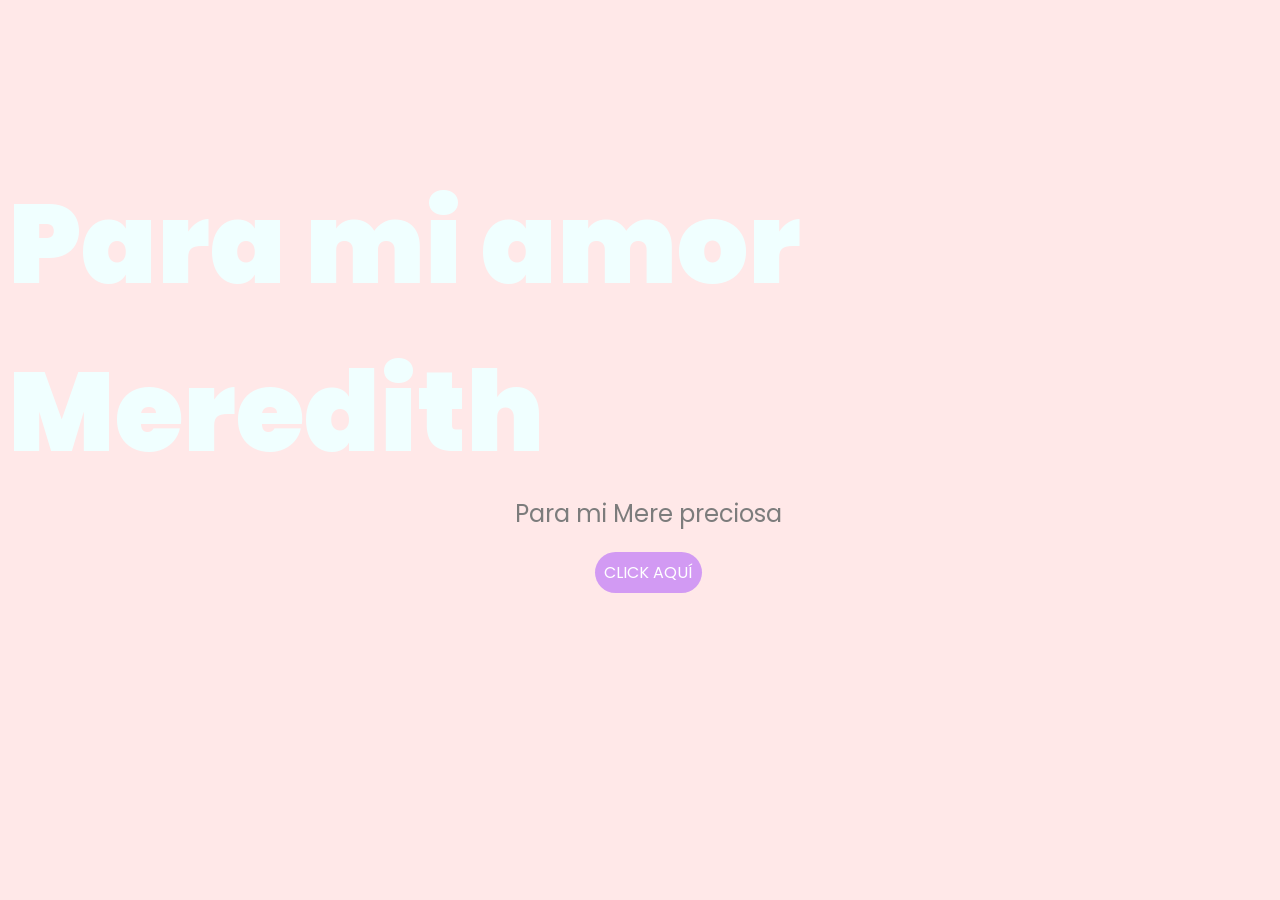
<file: index.html>
<!DOCTYPE html>
<html lang="es">

<head>
    <meta charset="UTF-8">
    <meta http-equiv="X-UA-Compatible" content="IE=edge">
    <meta name="viewport" content="width=device-width, initial-scale=1.0">
    <link rel="stylesheet" href="css/style.css">
    <link rel="icon" href="img/favicon.svg" type="image/x-icon">
    <title>Para Meredith</title>
</head>

<body>
    <div class="greetings">
        <span>Para</span>
        <span>mi</span>
        <span>amor</span>
        <span>Meredith</span>
    </div>
    <div class="description">
        <span>Para mi Mere preciosa</span>
    </div>
    <div class="button">
        <button class="botones">
            <a href="flower.html" style="color: #fff;">CLICK AQUÍ</a>
        </button>
    </div>

</body>

</html>
</file>
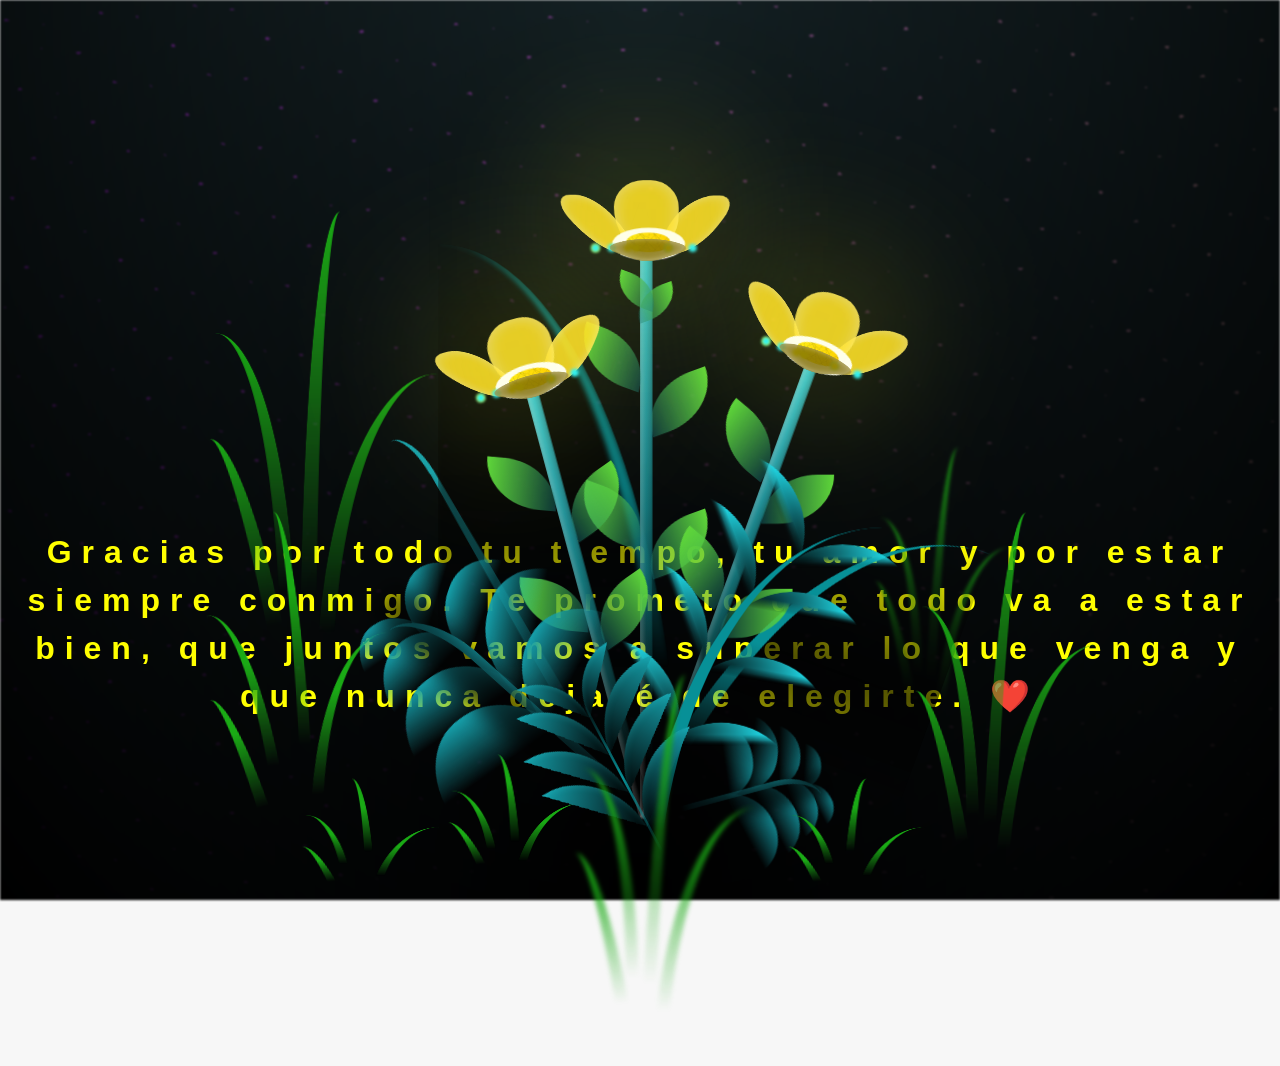
<file: flower.html>
<!DOCTYPE html>
<html lang="es">

<head>
  <meta charset="UTF-8" />
  <meta http-equiv="X-UA-Compatible" content="IE=edge" />
  <meta name="viewport" content="width=device-width, initial-scale=1.0" />
  <link rel="stylesheet" href="css/main.css" />
  <link rel="icon" href="img/favicon.svg" type="image/x-icon" />
  <title>Para Meredith</title>
</head>

<body class="container">
  <audio src="sound/Heaven-_tik-tok-version_best-part__MP3_160K_.mp3.mp3" autoplay></audio>
  <div id="lyrics">

  </div>
  <h1 class="titulo">Gracias por todo tu tiempo, tu amor y por estar siempre conmigo. Te prometo que todo va a estar
    bien, que juntos vamos a superar lo que venga y que nunca dejaré de elegirte. ❤️
  </h1>

  <div class="night"></div>
  <div class="flowers">
    <div class="flower flower--1">
      <div class="flower__leafs flower__leafs--1">
        <div class="flower__leaf flower__leaf--1"></div>
        <div class="flower__leaf flower__leaf--2"></div>
        <div class="flower__leaf flower__leaf--3"></div>
        <div class="flower__leaf flower__leaf--4"></div>
        <div class="flower__white-circle"></div>

        <div class="flower__light flower__light--1"></div>
        <div class="flower__light flower__light--2"></div>
        <div class="flower__light flower__light--3"></div>
        <div class="flower__light flower__light--4"></div>
        <div class="flower__light flower__light--5"></div>
        <div class="flower__light flower__light--6"></div>
        <div class="flower__light flower__light--7"></div>
        <div class="flower__light flower__light--8"></div>
      </div>
      <div class="flower__line">
        <div class="flower__line__leaf flower__line__leaf--1"></div>
        <div class="flower__line__leaf flower__line__leaf--2"></div>
        <div class="flower__line__leaf flower__line__leaf--3"></div>
        <div class="flower__line__leaf flower__line__leaf--4"></div>
        <div class="flower__line__leaf flower__line__leaf--5"></div>
        <div class="flower__line__leaf flower__line__leaf--6"></div>
      </div>
    </div>

    <div class="flower flower--2">
      <div class="flower__leafs flower__leafs--2">
        <div class="flower__leaf flower__leaf--1"></div>
        <div class="flower__leaf flower__leaf--2"></div>
        <div class="flower__leaf flower__leaf--3"></div>
        <div class="flower__leaf flower__leaf--4"></div>
        <div class="flower__white-circle"></div>

        <div class="flower__light flower__light--1"></div>
        <div class="flower__light flower__light--2"></div>
        <div class="flower__light flower__light--3"></div>
        <div class="flower__light flower__light--4"></div>
        <div class="flower__light flower__light--5"></div>
        <div class="flower__light flower__light--6"></div>
        <div class="flower__light flower__light--7"></div>
        <div class="flower__light flower__light--8"></div>
      </div>
      <div class="flower__line">
        <div class="flower__line__leaf flower__line__leaf--1"></div>
        <div class="flower__line__leaf flower__line__leaf--2"></div>
        <div class="flower__line__leaf flower__line__leaf--3"></div>
        <div class="flower__line__leaf flower__line__leaf--4"></div>
      </div>
    </div>

    <div class="flower flower--3">
      <div class="flower__leafs flower__leafs--3">
        <div class="flower__leaf flower__leaf--1"></div>
        <div class="flower__leaf flower__leaf--2"></div>
        <div class="flower__leaf flower__leaf--3"></div>
        <div class="flower__leaf flower__leaf--4"></div>
        <div class="flower__white-circle"></div>

        <div class="flower__light flower__light--1"></div>
        <div class="flower__light flower__light--2"></div>
        <div class="flower__light flower__light--3"></div>
        <div class="flower__light flower__light--4"></div>
        <div class="flower__light flower__light--5"></div>
        <div class="flower__light flower__light--6"></div>
        <div class="flower__light flower__light--7"></div>
        <div class="flower__light flower__light--8"></div>
      </div>
      <div class="flower__line">
        <div class="flower__line__leaf flower__line__leaf--1"></div>
        <div class="flower__line__leaf flower__line__leaf--2"></div>
        <div class="flower__line__leaf flower__line__leaf--3"></div>
        <div class="flower__line__leaf flower__line__leaf--4"></div>
      </div>
    </div>

    <div class="grow-ans" style="--d: 1.2s">
      <div class="flower__g-long">
        <div class="flower__g-long__top"></div>
        <div class="flower__g-long__bottom"></div>
      </div>
    </div>

    <div class="growing-grass">
      <div class="flower__grass flower__grass--1">
        <div class="flower__grass--top"></div>
        <div class="flower__grass--bottom"></div>
        <div class="flower__grass__leaf flower__grass__leaf--1"></div>
        <div class="flower__grass__leaf flower__grass__leaf--2"></div>
        <div class="flower__grass__leaf flower__grass__leaf--3"></div>
        <div class="flower__grass__leaf flower__grass__leaf--4"></div>
        <div class="flower__grass__leaf flower__grass__leaf--5"></div>
        <div class="flower__grass__leaf flower__grass__leaf--6"></div>
        <div class="flower__grass__leaf flower__grass__leaf--7"></div>
        <div class="flower__grass__leaf flower__grass__leaf--8"></div>
        <div class="flower__grass__overlay"></div>
      </div>
    </div>

    <div class="growing-grass">
      <div class="flower__grass flower__grass--2">
        <div class="flower__grass--top"></div>
        <div class="flower__grass--bottom"></div>
        <div class="flower__grass__leaf flower__grass__leaf--1"></div>
        <div class="flower__grass__leaf flower__grass__leaf--2"></div>
        <div class="flower__grass__leaf flower__grass__leaf--3"></div>
        <div class="flower__grass__leaf flower__grass__leaf--4"></div>
        <div class="flower__grass__leaf flower__grass__leaf--5"></div>
        <div class="flower__grass__leaf flower__grass__leaf--6"></div>
        <div class="flower__grass__leaf flower__grass__leaf--7"></div>
        <div class="flower__grass__leaf flower__grass__leaf--8"></div>
        <div class="flower__grass__overlay"></div>
      </div>
    </div>

    <div class="grow-ans" style="--d: 2.4s">
      <div class="flower__g-right flower__g-right--1">
        <div class="leaf"></div>
      </div>
    </div>

    <div class="grow-ans" style="--d: 2.8s">
      <div class="flower__g-right flower__g-right--2">
        <div class="leaf"></div>
      </div>
    </div>

    <div class="grow-ans" style="--d: 2.8s">
      <div class="flower__g-front">
        <div class="flower__g-front__leaf-wrapper flower__g-front__leaf-wrapper--1">
          <div class="flower__g-front__leaf"></div>
        </div>
        <div class="flower__g-front__leaf-wrapper flower__g-front__leaf-wrapper--2">
          <div class="flower__g-front__leaf"></div>
        </div>
        <div class="flower__g-front__leaf-wrapper flower__g-front__leaf-wrapper--3">
          <div class="flower__g-front__leaf"></div>
        </div>
        <div class="flower__g-front__leaf-wrapper flower__g-front__leaf-wrapper--4">
          <div class="flower__g-front__leaf"></div>
        </div>
        <div class="flower__g-front__leaf-wrapper flower__g-front__leaf-wrapper--5">
          <div class="flower__g-front__leaf"></div>
        </div>
        <div class="flower__g-front__leaf-wrapper flower__g-front__leaf-wrapper--6">
          <div class="flower__g-front__leaf"></div>
        </div>
        <div class="flower__g-front__leaf-wrapper flower__g-front__leaf-wrapper--7">
          <div class="flower__g-front__leaf"></div>
        </div>
        <div class="flower__g-front__leaf-wrapper flower__g-front__leaf-wrapper--8">
          <div class="flower__g-front__leaf"></div>
        </div>
        <div class="flower__g-front__line"></div>
      </div>
    </div>

    <div class="grow-ans" style="--d: 3.2s">
      <div class="flower__g-fr">
        <div class="leaf"></div>
        <div class="flower__g-fr__leaf flower__g-fr__leaf--1"></div>
        <div class="flower__g-fr__leaf flower__g-fr__leaf--2"></div>
        <div class="flower__g-fr__leaf flower__g-fr__leaf--3"></div>
        <div class="flower__g-fr__leaf flower__g-fr__leaf--4"></div>
        <div class="flower__g-fr__leaf flower__g-fr__leaf--5"></div>
        <div class="flower__g-fr__leaf flower__g-fr__leaf--6"></div>
        <div class="flower__g-fr__leaf flower__g-fr__leaf--7"></div>
        <div class="flower__g-fr__leaf flower__g-fr__leaf--8"></div>
      </div>
    </div>

    <div class="long-g long-g--0">
      <div class="grow-ans" style="--d: 3s">
        <div class="leaf leaf--0"></div>
      </div>
      <div class="grow-ans" style="--d: 2.2s">
        <div class="leaf leaf--1"></div>
      </div>
      <div class="grow-ans" style="--d: 3.4s">
        <div class="leaf leaf--2"></div>
      </div>
      <div class="grow-ans" style="--d: 3.6s">
        <div class="leaf leaf--3"></div>
      </div>
    </div>

    <div class="long-g long-g--1">
      <div class="grow-ans" style="--d: 3.6s">
        <div class="leaf leaf--0"></div>
      </div>
      <div class="grow-ans" style="--d: 3.8s">
        <div class="leaf leaf--1"></div>
      </div>
      <div class="grow-ans" style="--d: 4s">
        <div class="leaf leaf--2"></div>
      </div>
      <div class="grow-ans" style="--d: 4.2s">
        <div class="leaf leaf--3"></div>
      </div>
    </div>

    <div class="long-g long-g--2">
      <div class="grow-ans" style="--d: 4s">
        <div class="leaf leaf--0"></div>
      </div>
      <div class="grow-ans" style="--d: 4.2s">
        <div class="leaf leaf--1"></div>
      </div>
      <div class="grow-ans" style="--d: 4.4s">
        <div class="leaf leaf--2"></div>
      </div>
      <div class="grow-ans" style="--d: 4.6s">
        <div class="leaf leaf--3"></div>
      </div>
    </div>

    <div class="long-g long-g--3">
      <div class="grow-ans" style="--d: 4s">
        <div class="leaf leaf--0"></div>
      </div>
      <div class="grow-ans" style="--d: 4.2s">
        <div class="leaf leaf--1"></div>
      </div>
      <div class="grow-ans" style="--d: 3s">
        <div class="leaf leaf--2"></div>
      </div>
      <div class="grow-ans" style="--d: 3.6s">
        <div class="leaf leaf--3"></div>
      </div>
    </div>

    <div class="long-g long-g--4">
      <div class="grow-ans" style="--d: 4s">
        <div class="leaf leaf--0"></div>
      </div>
      <div class="grow-ans" style="--d: 4.2s">
        <div class="leaf leaf--1"></div>
      </div>
      <div class="grow-ans" style="--d: 3s">
        <div class="leaf leaf--2"></div>
      </div>
      <div class="grow-ans" style="--d: 3.6s">
        <div class="leaf leaf--3"></div>
      </div>
    </div>

    <div class="long-g long-g--5">
      <div class="grow-ans" style="--d: 4s">
        <div class="leaf leaf--0"></div>
      </div>
      <div class="grow-ans" style="--d: 4.2s">
        <div class="leaf leaf--1"></div>
      </div>
      <div class="grow-ans" style="--d: 3s">
        <div class="leaf leaf--2"></div>
      </div>
      <div class="grow-ans" style="--d: 3.6s">
        <div class="leaf leaf--3"></div>
      </div>
    </div>

    <div class="long-g long-g--6">
      <div class="grow-ans" style="--d: 4.2s">
        <div class="leaf leaf--0"></div>
      </div>
      <div class="grow-ans" style="--d: 4.4s">
        <div class="leaf leaf--1"></div>
      </div>
      <div class="grow-ans" style="--d: 4.6s">
        <div class="leaf leaf--2"></div>
      </div>
      <div class="grow-ans" style="--d: 4.8s">
        <div class="leaf leaf--3"></div>
      </div>
    </div>

    <div class="long-g long-g--7">
      <div class="grow-ans" style="--d: 3s">
        <div class="leaf leaf--0"></div>
      </div>
      <div class="grow-ans" style="--d: 3.2s">
        <div class="leaf leaf--1"></div>
      </div>
      <div class="grow-ans" style="--d: 3.5s">
        <div class="leaf leaf--2"></div>
      </div>
      <div class="grow-ans" style="--d: 3.6s">
        <div class="leaf leaf--3"></div>
      </div>
    </div>
  </div>
  <script src="anim.js"></script>
  <script src="main.js"></script>
</body>

</html>
</file>
<file: css/style.css>
@import url("https://fonts.googleapis.com/css2?family=Poppins:ital,wght@0,500;1,900&display=swap");
* {
  font-family: "Poppins", cursive;
}
body {
  color: azure;
  width: 100%;
  height: 82vh;
  display: flex;
  flex-direction: column;
  align-items: center;
  justify-content: center;
  background-color: rgb(255, 232, 232);
  /* padding-top: -30; */
}

.botones {
  padding: 9px;
  border-radius: 80px;
  background-color: transparent;
  border: none;
}

.botones a {
  background-color: #d29af3;
  padding: 9px;
  border-radius: 80px;
  -webkit-border-radius: 80px;
  -moz-border-radius: 80px;
  -ms-border-radius: 80px;
  -o-border-radius: 80px;
}

.botones a:focus {
  background-color: rgb(177, 33, 141);
}

.greetings {
  font-size: 7rem;
  font-weight: 900;
}
.greetings > span {
  animation: glow 2.5s ease-in-out infinite;
}
@keyframes glow {
  0%,
  100% {
    color: #e6e0df;
    text-shadow:
      0 0 12px #ee69e7,
      0 0 50px #c46bee,
      0 0 100px #df63eb;
  }
  10%,
  90% {
    color: #363535;
    text-shadow: none;
  }
}
.greetings > span:nth-child(2) {
  animation-delay: 0.2s;
}
.greetings > span:nth-child(3) {
  animation-delay: 0.4s;
}
.greetings > span:nth-child(4) {
  animation-delay: 0.6s;
}
.greetings > span:nth-child(5) {
  animation-delay: 0.8s;
}
.greetings > span:nth-child(6) {
  animation-delay: 1s;
}

.description {
  font-size: 1.5rem;
  margin-bottom: 20px;
  color: #7c7c7c;
}

.button a {
  text-decoration: none;
  font-size: 1rem;
  color: #c9bfbf;
}

@media screen and (max-width: 574px) {
  .greetings {
    display: block;
    font-size: 4rem;
    font-weight: 800;
    text-align: center;
  }
  .description {
    font-size: 2rem;
  }

  .button a {
    font-size: 1rem;
  }
}
</file>
<file: css/main.css>
*,
*::after,
*::before {
  padding: 0;
  margin: 0;
  box-sizing: border-box;
}

:root {
  --dark-color: #000;
}

body {
  display: flex;
  align-items: flex-end;
  justify-content: center;
  min-height: 100vh;
  background-color: var(--dark-color);
  overflow: hidden;
  perspective: 1000px;
}

#lyrics {
  font-size: 28px;
  font-family: "Franklin Gothic Medium", "Arial Narrow", Arial, sans-serif;
  color: white;
  position: absolute;
  margin-bottom: 20%;
  z-index: 1;
  font-weight: bold;
  letter-spacing: 4px;
}
@media only screen and (max-width: 600px) {
  /* Estilos específicos para dispositivos con un ancho máximo de 600px */
  #lyrics {
    font-size: 14px; /* Reduce el tamaño del texto para dispositivos más pequeños */
    margin-bottom: 530px;
    letter-spacing: 3px;
  }
}
.titulo {
  margin-bottom: 180px;
  font-family: "Arial Narrow", Arial, sans-serif;
  color: yellow;
  position: absolute;
  font-weight: bold;
  letter-spacing: 10px;
  opacity: 0;
  animation: fadeIn 3s ease-in-out forwards;
  text-align: center;
}
@keyframes fadeIn {
  from {
    opacity: 0;
  }
  to {
    opacity: 1;
  }
}

.night {
  z-index: -1;
  position: absolute;
  left: 50%;
  top: 0;
  transform: translateX(-50%);
  width: 100%;
  height: 100%;
  filter: blur(0.1vmin);
  background-image:
    radial-gradient(ellipse at top, transparent 0%, var(--dark-color)),
    radial-gradient(
      ellipse at bottom,
      var(--dark-color),
      rgba(145, 233, 255, 0.2)
    ),
    repeating-linear-gradient(
      220deg,
      rgb(0, 0, 0) 0px,
      rgb(0, 0, 0) 19px,
      transparent 19px,
      transparent 22px
    ),
    repeating-linear-gradient(
      189deg,
      rgb(0, 0, 0) 0px,
      rgb(0, 0, 0) 19px,
      transparent 19px,
      transparent 22px
    ),
    repeating-linear-gradient(
      148deg,
      rgb(0, 0, 0) 0px,
      rgb(0, 0, 0) 19px,
      transparent 19px,
      transparent 22px
    ),
    linear-gradient(90deg, rgb(195, 0, 255), rgb(214, 133, 133));
}

.flowers {
  position: relative;
  transform: scale(0.9);
  /*margin-bottom: 100px;
  */
}

@media only screen and (max-width: 600px) {
  /* Estilos específicos para dispositivos con un ancho máximo de 600px */
  .flowers {
    font-size: 14px;
    margin-bottom: 35%;
    letter-spacing: 3px;
    transform: scale(1);
  }
}

.flower {
  position: absolute;
  bottom: 10vmin;
  transform-origin: bottom center;
  z-index: 10;
  --fl-speed: 0.8s;
}
.flower--1 {
  -webkit-animation: moving-flower-1 4s linear infinite;
  animation: moving-flower-1 4s linear infinite;
}
.flower--1 .flower__line {
  height: 70vmin;
  -webkit-animation-delay: 0.3s;
  animation-delay: 0.3s;
}
.flower--1 .flower__line__leaf--1 {
  -webkit-animation: blooming-leaf-right var(--fl-speed) 1.6s backwards;
  animation: blooming-leaf-right var(--fl-speed) 1.6s backwards;
}
.flower--1 .flower__line__leaf--2 {
  -webkit-animation: blooming-leaf-right var(--fl-speed) 1.4s backwards;
  animation: blooming-leaf-right var(--fl-speed) 1.4s backwards;
}
.flower--1 .flower__line__leaf--3 {
  -webkit-animation: blooming-leaf-left var(--fl-speed) 1.2s backwards;
  animation: blooming-leaf-left var(--fl-speed) 1.2s backwards;
}
.flower--1 .flower__line__leaf--4 {
  -webkit-animation: blooming-leaf-left var(--fl-speed) 1s backwards;
  animation: blooming-leaf-left var(--fl-speed) 1s backwards;
}
.flower--1 .flower__line__leaf--5 {
  -webkit-animation: blooming-leaf-right var(--fl-speed) 1.8s backwards;
  animation: blooming-leaf-right var(--fl-speed) 1.8s backwards;
}
.flower--1 .flower__line__leaf--6 {
  -webkit-animation: blooming-leaf-left var(--fl-speed) 2s backwards;
  animation: blooming-leaf-left var(--fl-speed) 2s backwards;
}
.flower--2 {
  left: 50%;
  transform: rotate(20deg);
  -webkit-animation: moving-flower-2 4s linear infinite;
  animation: moving-flower-2 4s linear infinite;
}
.flower--2 .flower__line {
  height: 60vmin;
  -webkit-animation-delay: 0.6s;
  animation-delay: 0.6s;
}
.flower--2 .flower__line__leaf--1 {
  -webkit-animation: blooming-leaf-right var(--fl-speed) 1.9s backwards;
  animation: blooming-leaf-right var(--fl-speed) 1.9s backwards;
}
.flower--2 .flower__line__leaf--2 {
  -webkit-animation: blooming-leaf-right var(--fl-speed) 1.7s backwards;
  animation: blooming-leaf-right var(--fl-speed) 1.7s backwards;
}
.flower--2 .flower__line__leaf--3 {
  -webkit-animation: blooming-leaf-left var(--fl-speed) 1.5s backwards;
  animation: blooming-leaf-left var(--fl-speed) 1.5s backwards;
}
.flower--2 .flower__line__leaf--4 {
  -webkit-animation: blooming-leaf-left var(--fl-speed) 1.3s backwards;
  animation: blooming-leaf-left var(--fl-speed) 1.3s backwards;
}
.flower--3 {
  left: 50%;
  transform: rotate(-15deg);
  -webkit-animation: moving-flower-3 4s linear infinite;
  animation: moving-flower-3 4s linear infinite;
}
.flower--3 .flower__line {
  -webkit-animation-delay: 0.9s;
  animation-delay: 0.9s;
}
.flower--3 .flower__line__leaf--1 {
  -webkit-animation: blooming-leaf-right var(--fl-speed) 2.5s backwards;
  animation: blooming-leaf-right var(--fl-speed) 2.5s backwards;
}
.flower--3 .flower__line__leaf--2 {
  -webkit-animation: blooming-leaf-right var(--fl-speed) 2.3s backwards;
  animation: blooming-leaf-right var(--fl-speed) 2.3s backwards;
}
.flower--3 .flower__line__leaf--3 {
  -webkit-animation: blooming-leaf-left var(--fl-speed) 2.1s backwards;
  animation: blooming-leaf-left var(--fl-speed) 2.1s backwards;
}
.flower--3 .flower__line__leaf--4 {
  -webkit-animation: blooming-leaf-left var(--fl-speed) 1.9s backwards;
  animation: blooming-leaf-left var(--fl-speed) 1.9s backwards;
}
.flower__leafs {
  position: relative;
  -webkit-animation: blooming-flower 2s backwards;
  animation: blooming-flower 2s backwards;
}
.flower__leafs--1 {
  -webkit-animation-delay: 1.1s;
  animation-delay: 1.1s;
}
.flower__leafs--2 {
  -webkit-animation-delay: 1.4s;
  animation-delay: 1.4s;
}
.flower__leafs--3 {
  -webkit-animation-delay: 1.7s;
  animation-delay: 1.7s;
}
.flower__leafs::after {
  content: "";
  position: absolute;
  left: 0;
  top: 0;
  transform: translate(-50%, -100%);
  width: 8vmin;
  height: 8vmin;
  background-color: #f9fd25;
  /* background-color: #fd2525; */
  filter: blur(10vmin);
}
.flower__leaf {
  position: absolute;
  bottom: 0;
  left: 50%;
  width: 8vmin;
  height: 11vmin;
  border-radius: 51% 49% 47% 53%/44% 45% 55% 69%;
  background-color: #253bfd;
  background-color: #fddd25;
  transform-origin: bottom center;
  opacity: 0.9;
  box-shadow: inset 0 0 2vmin rgba(255, 255, 255, 0.5);
}
.flower__leaf--1 {
  transform: translate(-10%, 1%) rotateY(40deg) rotateX(-50deg);
}
.flower__leaf--2 {
  transform: translate(-50%, -4%) rotateX(40deg);
}
.flower__leaf--3 {
  transform: translate(-90%, 0%) rotateY(45deg) rotateX(50deg);
}
.flower__leaf--4 {
  width: 8vmin;
  height: 8vmin;
  transform-origin: bottom left;
  border-radius: 4vmin 10vmin 4vmin 4vmin;
  transform: translate(0%, 18%) rotateX(70deg) rotate(-43deg);
  background-color: #7c6901;
  z-index: 1;
  opacity: 0.8;
}
.flower__white-circle {
  position: absolute;
  left: -3.5vmin;
  top: -3vmin;
  width: 9vmin;
  height: 4vmin;
  border-radius: 50%;
  background-color: #fff;
}
.flower__white-circle::after {
  content: "";
  position: absolute;
  left: 50%;
  top: 45%;
  transform: translate(-50%, -50%);
  width: 60%;
  height: 60%;
  border-radius: inherit;
  background-image:
    repeating-linear-gradient(
      135deg,
      rgba(0, 0, 0, 0.03) 0px,
      rgba(0, 0, 0, 0.03) 1px,
      transparent 1px,
      transparent 12px
    ),
    repeating-linear-gradient(
      45deg,
      rgba(0, 0, 0, 0.03) 0px,
      rgba(0, 0, 0, 0.03) 1px,
      transparent 1px,
      transparent 12px
    ),
    repeating-linear-gradient(
      67.5deg,
      rgba(0, 0, 0, 0.03) 0px,
      rgba(0, 0, 0, 0.03) 1px,
      transparent 1px,
      transparent 12px
    ),
    repeating-linear-gradient(
      135deg,
      rgba(0, 0, 0, 0.03) 0px,
      rgba(0, 0, 0, 0.03) 1px,
      transparent 1px,
      transparent 12px
    ),
    repeating-linear-gradient(
      45deg,
      rgba(0, 0, 0, 0.03) 0px,
      rgba(0, 0, 0, 0.03) 1px,
      transparent 1px,
      transparent 12px
    ),
    repeating-linear-gradient(
      112.5deg,
      rgba(0, 0, 0, 0.03) 0px,
      rgba(0, 0, 0, 0.03) 1px,
      transparent 1px,
      transparent 12px
    ),
    repeating-linear-gradient(
      112.5deg,
      rgba(0, 0, 0, 0.03) 0px,
      rgba(0, 0, 0, 0.03) 1px,
      transparent 1px,
      transparent 12px
    ),
    repeating-linear-gradient(
      45deg,
      rgba(0, 0, 0, 0.03) 0px,
      rgba(0, 0, 0, 0.03) 1px,
      transparent 1px,
      transparent 12px
    ),
    repeating-linear-gradient(
      22.5deg,
      rgba(0, 0, 0, 0.03) 0px,
      rgba(0, 0, 0, 0.03) 1px,
      transparent 1px,
      transparent 12px
    ),
    repeating-linear-gradient(
      45deg,
      rgba(0, 0, 0, 0.03) 0px,
      rgba(0, 0, 0, 0.03) 1px,
      transparent 1px,
      transparent 12px
    ),
    repeating-linear-gradient(
      22.5deg,
      rgba(0, 0, 0, 0.03) 0px,
      rgba(0, 0, 0, 0.03) 1px,
      transparent 1px,
      transparent 12px
    ),
    repeating-linear-gradient(
      135deg,
      rgba(0, 0, 0, 0.03) 0px,
      rgba(0, 0, 0, 0.03) 1px,
      transparent 1px,
      transparent 12px
    ),
    repeating-linear-gradient(
      157.5deg,
      rgba(0, 0, 0, 0.03) 0px,
      rgba(0, 0, 0, 0.03) 1px,
      transparent 1px,
      transparent 12px
    ),
    repeating-linear-gradient(
      67.5deg,
      rgba(0, 0, 0, 0.03) 0px,
      rgba(0, 0, 0, 0.03) 1px,
      transparent 1px,
      transparent 12px
    ),
    repeating-linear-gradient(
      67.5deg,
      rgba(0, 0, 0, 0.03) 0px,
      rgba(0, 0, 0, 0.03) 1px,
      transparent 1px,
      transparent 12px
    ),
    linear-gradient(90deg, rgb(255, 235, 18), rgb(255, 206, 0));
}
.flower__line {
  height: 55vmin;
  width: 1.5vmin;
  background-image:
    linear-gradient(
      to left,
      rgba(0, 0, 0, 0.2),
      transparent,
      rgba(255, 255, 255, 0.2)
    ),
    linear-gradient(to top, transparent 10%, #14757a, #39c6d6);
  box-shadow: inset 0 0 2px rgba(0, 0, 0, 0.5);
  -webkit-animation: grow-flower-tree 4s backwards;
  animation: grow-flower-tree 4s backwards;
}
.flower__line__leaf {
  --w: 7vmin;
  --h: calc(var(--w) + 2vmin);
  position: absolute;
  top: 20%;
  left: 90%;
  width: var(--w);
  height: var(--h);
  border-top-right-radius: var(--h);
  border-bottom-left-radius: var(--h);
  background-image: linear-gradient(to top, rgba(20, 117, 122, 0.4), #5ed639);
}
.flower__line__leaf--1 {
  transform: rotate(70deg) rotateY(30deg);
}
.flower__line__leaf--2 {
  top: 45%;
  transform: rotate(70deg) rotateY(30deg);
}
.flower__line__leaf--3,
.flower__line__leaf--4,
.flower__line__leaf--6 {
  border-top-right-radius: 0;
  border-bottom-left-radius: 0;
  border-top-left-radius: var(--h);
  border-bottom-right-radius: var(--h);
  left: -460%;
  top: 12%;
  transform: rotate(-70deg) rotateY(30deg);
}
.flower__line__leaf--4 {
  top: 40%;
}
.flower__line__leaf--5 {
  top: 0;
  transform-origin: left;
  transform: rotate(70deg) rotateY(30deg) scale(0.6);
}
.flower__line__leaf--6 {
  top: -2%;
  left: -450%;
  transform-origin: right;
  transform: rotate(-70deg) rotateY(30deg) scale(0.6);
}
.flower__light {
  position: absolute;
  bottom: 0vmin;
  width: 1vmin;
  height: 1vmin;
  background-color: rgb(255, 251, 0);
  border-radius: 50%;
  filter: blur(0.2vmin);
  -webkit-animation: light-ans 4s linear infinite backwards;
  animation: light-ans 4s linear infinite backwards;
}
.flower__light:nth-child(odd) {
  background-color: #23f0ff;
}
.flower__light--1 {
  left: -2vmin;
  -webkit-animation-delay: 1s;
  animation-delay: 1s;
}
.flower__light--2 {
  left: 3vmin;
  -webkit-animation-delay: 0.5s;
  animation-delay: 0.5s;
}
.flower__light--3 {
  left: -6vmin;
  -webkit-animation-delay: 0.3s;
  animation-delay: 0.3s;
}
.flower__light--4 {
  left: 6vmin;
  -webkit-animation-delay: 0.9s;
  animation-delay: 0.9s;
}
.flower__light--5 {
  left: -1vmin;
  -webkit-animation-delay: 1.5s;
  animation-delay: 1.5s;
}
.flower__light--6 {
  left: -4vmin;
  -webkit-animation-delay: 3s;
  animation-delay: 3s;
}
.flower__light--7 {
  left: 3vmin;
  -webkit-animation-delay: 2s;
  animation-delay: 2s;
}
.flower__light--8 {
  left: -6vmin;
  -webkit-animation-delay: 3.5s;
  animation-delay: 3.5s;
}
.flower__grass {
  --c: #159faa;
  --line-w: 1.5vmin;
  position: absolute;
  bottom: 12vmin;
  left: -7vmin;
  display: flex;
  flex-direction: column;
  align-items: flex-end;
  z-index: 20;
  transform-origin: bottom center;
  transform: rotate(-48deg) rotateY(40deg);
}
.flower__grass--1 {
  -webkit-animation: moving-grass 2s linear infinite;
  animation: moving-grass 2s linear infinite;
}
.flower__grass--2 {
  left: 2vmin;
  bottom: 10vmin;
  transform: scale(0.5) rotate(75deg) rotateX(10deg) rotateY(-200deg);
  opacity: 0.8;
  z-index: 0;
  -webkit-animation: moving-grass--2 1.5s linear infinite;
  animation: moving-grass--2 1.5s linear infinite;
}
.flower__grass--top {
  width: 7vmin;
  height: 10vmin;
  border-top-right-radius: 100%;
  border-right: var(--line-w) solid var(--c);
  transform-origin: bottom center;
  transform: rotate(-2deg);
}
.flower__grass--bottom {
  margin-top: -2px;
  width: var(--line-w);
  height: 25vmin;
  background-image: linear-gradient(to top, transparent, var(--c));
}
.flower__grass__leaf {
  --size: 10vmin;
  position: absolute;
  width: calc(var(--size) * 2.1);
  height: var(--size);
  border-top-left-radius: var(--size);
  border-top-right-radius: var(--size);
  background-image: linear-gradient(
    to top,
    transparent,
    transparent 30%,
    var(--c)
  );
  z-index: 100;
}
.flower__grass__leaf--1 {
  top: -6%;
  left: 30%;
  --size: 6vmin;
  transform: rotate(-20deg);
  -webkit-animation: growing-grass-ans--1 2s 2.6s backwards;
  animation: growing-grass-ans--1 2s 2.6s backwards;
}
@-webkit-keyframes growing-grass-ans--1 {
  0% {
    transform-origin: bottom left;
    transform: rotate(-20deg) scale(0);
  }
}
@keyframes growing-grass-ans--1 {
  0% {
    transform-origin: bottom left;
    transform: rotate(-20deg) scale(0);
  }
}
.flower__grass__leaf--2 {
  top: -5%;
  left: -110%;
  --size: 6vmin;
  transform: rotate(10deg);
  -webkit-animation: growing-grass-ans--2 2s 2.4s linear backwards;
  animation: growing-grass-ans--2 2s 2.4s linear backwards;
}
@-webkit-keyframes growing-grass-ans--2 {
  0% {
    transform-origin: bottom right;
    transform: rotate(10deg) scale(0);
  }
}
@keyframes growing-grass-ans--2 {
  0% {
    transform-origin: bottom right;
    transform: rotate(10deg) scale(0);
  }
}
.flower__grass__leaf--3 {
  top: 5%;
  left: 60%;
  --size: 8vmin;
  transform: rotate(-18deg) rotateX(-20deg);
  -webkit-animation: growing-grass-ans--3 2s 2.2s linear backwards;
  animation: growing-grass-ans--3 2s 2.2s linear backwards;
}
@-webkit-keyframes growing-grass-ans--3 {
  0% {
    transform-origin: bottom left;
    transform: rotate(-18deg) rotateX(-20deg) scale(0);
  }
}
@keyframes growing-grass-ans--3 {
  0% {
    transform-origin: bottom left;
    transform: rotate(-18deg) rotateX(-20deg) scale(0);
  }
}
.flower__grass__leaf--4 {
  top: 6%;
  left: -135%;
  --size: 8vmin;
  transform: rotate(2deg);
  -webkit-animation: growing-grass-ans--4 2s 2s linear backwards;
  animation: growing-grass-ans--4 2s 2s linear backwards;
}
@-webkit-keyframes growing-grass-ans--4 {
  0% {
    transform-origin: bottom right;
    transform: rotate(2deg) scale(0);
  }
}
@keyframes growing-grass-ans--4 {
  0% {
    transform-origin: bottom right;
    transform: rotate(2deg) scale(0);
  }
}
.flower__grass__leaf--5 {
  top: 20%;
  left: 60%;
  --size: 10vmin;
  transform: rotate(-24deg) rotateX(-20deg);
  -webkit-animation: growing-grass-ans--5 2s 1.8s linear backwards;
  animation: growing-grass-ans--5 2s 1.8s linear backwards;
}
@-webkit-keyframes growing-grass-ans--5 {
  0% {
    transform-origin: bottom left;
    transform: rotate(-24deg) rotateX(-20deg) scale(0);
  }
}
@keyframes growing-grass-ans--5 {
  0% {
    transform-origin: bottom left;
    transform: rotate(-24deg) rotateX(-20deg) scale(0);
  }
}
.flower__grass__leaf--6 {
  top: 22%;
  left: -180%;
  --size: 10vmin;
  transform: rotate(10deg);
  -webkit-animation: growing-grass-ans--6 2s 1.6s linear backwards;
  animation: growing-grass-ans--6 2s 1.6s linear backwards;
}
@-webkit-keyframes growing-grass-ans--6 {
  0% {
    transform-origin: bottom right;
    transform: rotate(10deg) scale(0);
  }
}
@keyframes growing-grass-ans--6 {
  0% {
    transform-origin: bottom right;
    transform: rotate(10deg) scale(0);
  }
}
.flower__grass__leaf--7 {
  top: 39%;
  left: 70%;
  --size: 10vmin;
  transform: rotate(-10deg);
  -webkit-animation: growing-grass-ans--7 2s 1.4s linear backwards;
  animation: growing-grass-ans--7 2s 1.4s linear backwards;
}
@-webkit-keyframes growing-grass-ans--7 {
  0% {
    transform-origin: bottom left;
    transform: rotate(-10deg) scale(0);
  }
}
@keyframes growing-grass-ans--7 {
  0% {
    transform-origin: bottom left;
    transform: rotate(-10deg) scale(0);
  }
}
.flower__grass__leaf--8 {
  top: 40%;
  left: -215%;
  --size: 11vmin;
  transform: rotate(10deg);
  -webkit-animation: growing-grass-ans--8 2s 1.2s linear backwards;
  animation: growing-grass-ans--8 2s 1.2s linear backwards;
}
@-webkit-keyframes growing-grass-ans--8 {
  0% {
    transform-origin: bottom right;
    transform: rotate(10deg) scale(0);
  }
}
@keyframes growing-grass-ans--8 {
  0% {
    transform-origin: bottom right;
    transform: rotate(10deg) scale(0);
  }
}
.flower__grass__overlay {
  position: absolute;
  top: -10%;
  right: 0%;
  width: 100%;
  height: 100%;
  background-color: rgba(0, 0, 0, 0.6);
  filter: blur(1.5vmin);
  z-index: 100;
}
.flower__g-long {
  --w: 2vmin;
  --h: 6vmin;
  --c: #159faa;
  position: absolute;
  bottom: 10vmin;
  left: -3vmin;
  transform-origin: bottom center;
  transform: rotate(-30deg) rotateY(-20deg);
  display: flex;
  flex-direction: column;
  align-items: flex-end;
  -webkit-animation: flower-g-long-ans 3s linear infinite;
  animation: flower-g-long-ans 3s linear infinite;
}
@-webkit-keyframes flower-g-long-ans {
  0%,
  100% {
    transform: rotate(-30deg) rotateY(-20deg);
  }
  50% {
    transform: rotate(-32deg) rotateY(-20deg);
  }
}
@keyframes flower-g-long-ans {
  0%,
  100% {
    transform: rotate(-30deg) rotateY(-20deg);
  }
  50% {
    transform: rotate(-32deg) rotateY(-20deg);
  }
}
.flower__g-long__top {
  top: calc(var(--h) * -1);
  width: calc(var(--w) + 1vmin);
  height: var(--h);
  border-top-right-radius: 100%;
  border-right: 0.7vmin solid var(--c);
  transform: translate(-0.7vmin, 1vmin);
}
.flower__g-long__bottom {
  width: var(--w);
  height: 50vmin;
  transform-origin: bottom center;
  background-image: linear-gradient(to top, transparent 30%, var(--c));
  box-shadow: inset 0 0 2px rgba(0, 0, 0, 0.5);
  -webkit-clip-path: polygon(35% 0, 65% 1%, 100% 100%, 0% 100%);
  clip-path: polygon(35% 0, 65% 1%, 100% 100%, 0% 100%);
}
.flower__g-right {
  position: absolute;
  bottom: 6vmin;
  left: -2vmin;
  transform-origin: bottom left;
  transform: rotate(20deg);
}
.flower__g-right .leaf {
  width: 30vmin;
  height: 50vmin;
  border-top-left-radius: 100%;
  border-left: 2vmin solid #079097;
  background-image: linear-gradient(
    to bottom,
    transparent,
    var(--dark-color) 60%
  );
  -webkit-mask-image: linear-gradient(to top, transparent 30%, #079097 60%);
}
.flower__g-right--1 {
  -webkit-animation: flower-g-right-ans 2.5s linear infinite;
  animation: flower-g-right-ans 2.5s linear infinite;
}
.flower__g-right--2 {
  left: 5vmin;
  transform: rotateY(-180deg);
  -webkit-animation: flower-g-right-ans--2 3s linear infinite;
  animation: flower-g-right-ans--2 3s linear infinite;
}
.flower__g-right--2 .leaf {
  height: 75vmin;
  filter: blur(0.3vmin);
  opacity: 0.8;
}
@-webkit-keyframes flower-g-right-ans {
  0%,
  100% {
    transform: rotate(20deg);
  }
  50% {
    transform: rotate(24deg) rotateX(-20deg);
  }
}
@keyframes flower-g-right-ans {
  0%,
  100% {
    transform: rotate(20deg);
  }
  50% {
    transform: rotate(24deg) rotateX(-20deg);
  }
}
@-webkit-keyframes flower-g-right-ans--2 {
  0%,
  100% {
    transform: rotateY(-180deg) rotate(0deg) rotateX(-20deg);
  }
  50% {
    transform: rotateY(-180deg) rotate(6deg) rotateX(-20deg);
  }
}
@keyframes flower-g-right-ans--2 {
  0%,
  100% {
    transform: rotateY(-180deg) rotate(0deg) rotateX(-20deg);
  }
  50% {
    transform: rotateY(-180deg) rotate(6deg) rotateX(-20deg);
  }
}
.flower__g-front {
  position: absolute;
  bottom: 6vmin;
  left: 2.5vmin;
  z-index: 100;
  transform-origin: bottom center;
  transform: rotate(-28deg) rotateY(30deg) scale(1.04);
  -webkit-animation: flower__g-front-ans 2s linear infinite;
  animation: flower__g-front-ans 2s linear infinite;
}
@-webkit-keyframes flower__g-front-ans {
  0%,
  100% {
    transform: rotate(-28deg) rotateY(30deg) scale(1.04);
  }
  50% {
    transform: rotate(-35deg) rotateY(40deg) scale(1.04);
  }
}
@keyframes flower__g-front-ans {
  0%,
  100% {
    transform: rotate(-28deg) rotateY(30deg) scale(1.04);
  }
  50% {
    transform: rotate(-35deg) rotateY(40deg) scale(1.04);
  }
}
.flower__g-front__line {
  width: 0.3vmin;
  height: 20vmin;
  background-image: linear-gradient(
    to top,
    transparent,
    #079097,
    transparent 100%
  );
  position: relative;
}
.flower__g-front__leaf-wrapper {
  position: absolute;
  top: 0;
  left: 0;
  transform-origin: bottom left;
  transform: rotate(10deg);
}
.flower__g-front__leaf-wrapper:nth-child(even) {
  left: 0vmin;
  transform: rotateY(-180deg) rotate(5deg);
  -webkit-animation: flower__g-front__leaf-left-ans 1s ease-in backwards;
  animation: flower__g-front__leaf-left-ans 1s ease-in backwards;
}
.flower__g-front__leaf-wrapper:nth-child(odd) {
  -webkit-animation: flower__g-front__leaf-ans 1s ease-in backwards;
  animation: flower__g-front__leaf-ans 1s ease-in backwards;
}
.flower__g-front__leaf-wrapper--1 {
  top: -8vmin;
  transform: scale(0.7);
  -webkit-animation: flower__g-front__leaf-ans 1s 5.5s ease-in backwards !important;
  animation: flower__g-front__leaf-ans 1s 5.5s ease-in backwards !important;
}
.flower__g-front__leaf-wrapper--2 {
  top: -8vmin;
  transform: rotateY(-180deg) scale(0.7) !important;
  -webkit-animation: flower__g-front__leaf-left-ans-2 1s 4.6s ease-in backwards !important;
  animation: flower__g-front__leaf-left-ans-2 1s 4.6s ease-in backwards !important;
}
.flower__g-front__leaf-wrapper--3 {
  top: -3vmin;
  -webkit-animation: flower__g-front__leaf-ans 1s 4.6s ease-in backwards;
  animation: flower__g-front__leaf-ans 1s 4.6s ease-in backwards;
}
.flower__g-front__leaf-wrapper--4 {
  top: -3vmin;
  transform: rotateY(-180deg) scale(0.9) !important;
  -webkit-animation: flower__g-front__leaf-left-ans-2 1s 4.6s ease-in backwards !important;
  animation: flower__g-front__leaf-left-ans-2 1s 4.6s ease-in backwards !important;
}
@-webkit-keyframes flower__g-front__leaf-left-ans-2 {
  0% {
    transform: rotateY(-180deg) scale(0);
  }
}
@keyframes flower__g-front__leaf-left-ans-2 {
  0% {
    transform: rotateY(-180deg) scale(0);
  }
}
.flower__g-front__leaf-wrapper--5,
.flower__g-front__leaf-wrapper--6 {
  top: 2vmin;
}
.flower__g-front__leaf-wrapper--7,
.flower__g-front__leaf-wrapper--8 {
  top: 6.5vmin;
}
.flower__g-front__leaf-wrapper--2 {
  -webkit-animation-delay: 5.2s !important;
  animation-delay: 5.2s !important;
}
.flower__g-front__leaf-wrapper--3 {
  -webkit-animation-delay: 4.9s !important;
  animation-delay: 4.9s !important;
}
.flower__g-front__leaf-wrapper--5 {
  -webkit-animation-delay: 4.3s !important;
  animation-delay: 4.3s !important;
}
.flower__g-front__leaf-wrapper--6 {
  -webkit-animation-delay: 4.1s !important;
  animation-delay: 4.1s !important;
}
.flower__g-front__leaf-wrapper--7 {
  -webkit-animation-delay: 3.8s !important;
  animation-delay: 3.8s !important;
}
.flower__g-front__leaf-wrapper--8 {
  -webkit-animation-delay: 3.5s !important;
  animation-delay: 3.5s !important;
}
@-webkit-keyframes flower__g-front__leaf-ans {
  0% {
    transform: rotate(10deg) scale(0);
  }
}
@keyframes flower__g-front__leaf-ans {
  0% {
    transform: rotate(10deg) scale(0);
  }
}
@-webkit-keyframes flower__g-front__leaf-left-ans {
  0% {
    transform: rotateY(-180deg) rotate(5deg) scale(0);
  }
}
@keyframes flower__g-front__leaf-left-ans {
  0% {
    transform: rotateY(-180deg) rotate(5deg) scale(0);
  }
}
.flower__g-front__leaf {
  width: 10vmin;
  height: 10vmin;
  border-radius: 100% 0% 0% 100%/100% 100% 0% 0%;
  box-shadow: inset 0 2px 1vmin hsla(184deg, 97%, 58%, 0.2);
  background-image:
    linear-gradient(to bottom left, transparent, var(--dark-color)),
    linear-gradient(to bottom right, #159faa 50%, transparent 50%, transparent);
  -webkit-mask-image: linear-gradient(
    to bottom right,
    #159faa 50%,
    transparent 50%,
    transparent
  );
  mask-image: linear-gradient(
    to bottom right,
    #159faa 50%,
    transparent 50%,
    transparent
  );
}
.flower__g-fr {
  position: absolute;
  bottom: -4vmin;
  left: vmin;
  transform-origin: bottom left;
  z-index: 10;
  -webkit-animation: flower__g-fr-ans 2s linear infinite;
  animation: flower__g-fr-ans 2s linear infinite;
}
@-webkit-keyframes flower__g-fr-ans {
  0%,
  100% {
    transform: rotate(2deg);
  }
  50% {
    transform: rotate(4deg);
  }
}
@keyframes flower__g-fr-ans {
  0%,
  100% {
    transform: rotate(2deg);
  }
  50% {
    transform: rotate(4deg);
  }
}
.flower__g-fr .leaf {
  width: 30vmin;
  height: 50vmin;
  border-top-left-radius: 100%;
  border-left: 2vmin solid #079097;
  -webkit-mask-image: linear-gradient(to top, transparent 25%, #079097 50%);
  position: relative;
  z-index: 1;
}
.flower__g-fr__leaf {
  position: absolute;
  top: 0;
  left: 0;
  width: 10vmin;
  height: 10vmin;
  border-radius: 100% 0% 0% 100%/100% 100% 0% 0%;
  box-shadow: inset 0 2px 1vmin hsla(184deg, 97%, 58%, 0.2);
  background-image:
    linear-gradient(to bottom left, transparent, var(--dark-color) 98%),
    linear-gradient(to bottom right, #23f0ff 45%, transparent 50%, transparent);
  -webkit-mask-image: linear-gradient(
    135deg,
    #159faa 40%,
    transparent 50%,
    transparent
  );
}
.flower__g-fr__leaf--1 {
  left: 20vmin;
  transform: rotate(45deg);
  -webkit-animation: flower__g-fr-leaft-ans-1 0.5s 5.2s linear backwards;
  animation: flower__g-fr-leaft-ans-1 0.5s 5.2s linear backwards;
}
@-webkit-keyframes flower__g-fr-leaft-ans-1 {
  0% {
    transform-origin: left;
    transform: rotate(45deg) scale(0);
  }
}
@keyframes flower__g-fr-leaft-ans-1 {
  0% {
    transform-origin: left;
    transform: rotate(45deg) scale(0);
  }
}
.flower__g-fr__leaf--2 {
  left: 12vmin;
  top: -7vmin;
  transform: rotate(25deg) rotateY(-180deg);
  -webkit-animation: flower__g-fr-leaft-ans-6 0.5s 5s linear backwards;
  animation: flower__g-fr-leaft-ans-6 0.5s 5s linear backwards;
}
.flower__g-fr__leaf--3 {
  left: 15vmin;
  top: 6vmin;
  transform: rotate(55deg);
  -webkit-animation: flower__g-fr-leaft-ans-5 0.5s 4.8s linear backwards;
  animation: flower__g-fr-leaft-ans-5 0.5s 4.8s linear backwards;
}
.flower__g-fr__leaf--4 {
  left: 6vmin;
  top: -2vmin;
  transform: rotate(25deg) rotateY(-180deg);
  -webkit-animation: flower__g-fr-leaft-ans-6 0.5s 4.6s linear backwards;
  animation: flower__g-fr-leaft-ans-6 0.5s 4.6s linear backwards;
}
.flower__g-fr__leaf--5 {
  left: 10vmin;
  top: 14vmin;
  transform: rotate(55deg);
  -webkit-animation: flower__g-fr-leaft-ans-5 0.5s 4.4s linear backwards;
  animation: flower__g-fr-leaft-ans-5 0.5s 4.4s linear backwards;
}
@-webkit-keyframes flower__g-fr-leaft-ans-5 {
  0% {
    transform-origin: left;
    transform: rotate(55deg) scale(0);
  }
}
@keyframes flower__g-fr-leaft-ans-5 {
  0% {
    transform-origin: left;
    transform: rotate(55deg) scale(0);
  }
}
.flower__g-fr__leaf--6 {
  left: 0vmin;
  top: 6vmin;
  transform: rotate(25deg) rotateY(-180deg);
  -webkit-animation: flower__g-fr-leaft-ans-6 0.5s 4.2s linear backwards;
  animation: flower__g-fr-leaft-ans-6 0.5s 4.2s linear backwards;
}
@-webkit-keyframes flower__g-fr-leaft-ans-6 {
  0% {
    transform-origin: right;
    transform: rotate(25deg) rotateY(-180deg) scale(0);
  }
}
@keyframes flower__g-fr-leaft-ans-6 {
  0% {
    transform-origin: right;
    transform: rotate(25deg) rotateY(-180deg) scale(0);
  }
}
.flower__g-fr__leaf--7 {
  left: 5vmin;
  top: 22vmin;
  transform: rotate(45deg);
  -webkit-animation: flower__g-fr-leaft-ans-7 0.5s 4s linear backwards;
  animation: flower__g-fr-leaft-ans-7 0.5s 4s linear backwards;
}
@-webkit-keyframes flower__g-fr-leaft-ans-7 {
  0% {
    transform-origin: left;
    transform: rotate(45deg) scale(0);
  }
}
@keyframes flower__g-fr-leaft-ans-7 {
  0% {
    transform-origin: left;
    transform: rotate(45deg) scale(0);
  }
}
.flower__g-fr__leaf--8 {
  left: -4vmin;
  top: 15vmin;
  transform: rotate(15deg) rotateY(-180deg);
  -webkit-animation: flower__g-fr-leaft-ans-8 0.5s 3.8s linear backwards;
  animation: flower__g-fr-leaft-ans-8 0.5s 3.8s linear backwards;
}
@-webkit-keyframes flower__g-fr-leaft-ans-8 {
  0% {
    transform-origin: right;
    transform: rotate(15deg) rotateY(-180deg) scale(0);
  }
}
@keyframes flower__g-fr-leaft-ans-8 {
  0% {
    transform-origin: right;
    transform: rotate(15deg) rotateY(-180deg) scale(0);
  }
}

.long-g {
  position: absolute;
  bottom: 25vmin;
  left: -42vmin;
  transform-origin: bottom left;
}
.long-g--1 {
  bottom: 0vmin;
  transform: scale(0.8) rotate(-5deg);
}
.long-g--1 .leaf {
  -webkit-mask-image: linear-gradient(
    to top,
    transparent 40%,
    #079097 80%
  ) !important;
}
.long-g--1 .leaf--1 {
  --w: 5vmin;
  --h: 60vmin;
  left: -2vmin;
  transform: rotate(3deg) rotateY(-180deg);
}
.long-g--2,
.long-g--3 {
  bottom: -3vmin;
  left: -35vmin;
  transform-origin: center;
  transform: scale(0.6) rotateX(60deg);
}
.long-g--2 .leaf,
.long-g--3 .leaf {
  -webkit-mask-image: linear-gradient(
    to top,
    transparent 50%,
    #079097 80%
  ) !important;
}
.long-g--2 .leaf--1,
.long-g--3 .leaf--1 {
  left: -1vmin;
  transform: rotateY(-180deg);
}
.long-g--3 {
  left: -17vmin;
  bottom: 0vmin;
}
.long-g--3 .leaf {
  -webkit-mask-image: linear-gradient(
    to top,
    transparent 40%,
    #079097 80%
  ) !important;
}
.long-g--4 {
  left: 25vmin;
  bottom: -3vmin;
  transform-origin: center;
  transform: scale(0.6) rotateX(60deg);
}
.long-g--4 .leaf {
  -webkit-mask-image: linear-gradient(
    to top,
    transparent 50%,
    #079097 80%
  ) !important;
}
.long-g--5 {
  left: 42vmin;
  bottom: 0vmin;
  transform: scale(0.8) rotate(2deg);
}
.long-g--6 {
  left: 0vmin;
  bottom: -20vmin;
  z-index: 100;
  filter: blur(0.3vmin);
  transform: scale(0.8) rotate(2deg);
}
.long-g--7 {
  left: 35vmin;
  bottom: 20vmin;
  z-index: -1;
  filter: blur(0.3vmin);
  transform: scale(0.6) rotate(2deg);
  opacity: 0.7;
}
.long-g .leaf {
  --w: 15vmin;
  --h: 40vmin;
  --c: #1aaa15;
  position: absolute;
  bottom: 0;
  width: var(--w);
  height: var(--h);
  border-top-left-radius: 100%;
  border-left: 2vmin solid var(--c);
  -webkit-mask-image: linear-gradient(
    to top,
    transparent 20%,
    var(--dark-color)
  );
  transform-origin: bottom center;
}
.long-g .leaf--0 {
  left: 2vmin;
  -webkit-animation: leaf-ans-1 4s linear infinite;
  animation: leaf-ans-1 4s linear infinite;
}
.long-g .leaf--1 {
  --w: 5vmin;
  --h: 60vmin;
  -webkit-animation: leaf-ans-1 4s linear infinite;
  animation: leaf-ans-1 4s linear infinite;
}
.long-g .leaf--2 {
  --w: 10vmin;
  --h: 40vmin;
  left: -0.5vmin;
  bottom: 5vmin;
  transform-origin: bottom left;
  transform: rotateY(-180deg);
  -webkit-animation: leaf-ans-2 3s linear infinite;
  animation: leaf-ans-2 3s linear infinite;
}
.long-g .leaf--3 {
  --w: 5vmin;
  --h: 30vmin;
  left: -1vmin;
  bottom: 3.2vmin;
  transform-origin: bottom left;
  transform: rotate(-10deg) rotateY(-180deg);
  -webkit-animation: leaf-ans-3 3s linear infinite;
  animation: leaf-ans-3 3s linear infinite;
}

@-webkit-keyframes leaf-ans-1 {
  0%,
  100% {
    transform: rotate(-5deg) scale(1);
  }
  50% {
    transform: rotate(5deg) scale(1.1);
  }
}

@keyframes leaf-ans-1 {
  0%,
  100% {
    transform: rotate(-5deg) scale(1);
  }
  50% {
    transform: rotate(5deg) scale(1.1);
  }
}
@-webkit-keyframes leaf-ans-2 {
  0%,
  100% {
    transform: rotateY(-180deg) rotate(5deg);
  }
  50% {
    transform: rotateY(-180deg) rotate(0deg) scale(1.1);
  }
}
@keyframes leaf-ans-2 {
  0%,
  100% {
    transform: rotateY(-180deg) rotate(5deg);
  }
  50% {
    transform: rotateY(-180deg) rotate(0deg) scale(1.1);
  }
}
@-webkit-keyframes leaf-ans-3 {
  0%,
  100% {
    transform: rotate(-10deg) rotateY(-180deg);
  }
  50% {
    transform: rotate(-20deg) rotateY(-180deg);
  }
}
@keyframes leaf-ans-3 {
  0%,
  100% {
    transform: rotate(-10deg) rotateY(-180deg);
  }
  50% {
    transform: rotate(-20deg) rotateY(-180deg);
  }
}
.grow-ans {
  -webkit-animation: grow-ans 2s var(--d) backwards;
  animation: grow-ans 2s var(--d) backwards;
}

@-webkit-keyframes grow-ans {
  0% {
    transform: scale(0);
    opacity: 0;
  }
}

@keyframes grow-ans {
  0% {
    transform: scale(0);
    opacity: 0;
  }
}
@-webkit-keyframes light-ans {
  0% {
    opacity: 0;
    transform: translateY(0vmin);
  }
  25% {
    opacity: 1;
    transform: translateY(-5vmin) translateX(-2vmin);
  }
  50% {
    opacity: 1;
    transform: translateY(-15vmin) translateX(2vmin);
    filter: blur(0.2vmin);
  }
  75% {
    transform: translateY(-20vmin) translateX(-2vmin);
    filter: blur(0.2vmin);
  }
  100% {
    transform: translateY(-30vmin);
    opacity: 0;
    filter: blur(1vmin);
  }
}
@keyframes light-ans {
  0% {
    opacity: 0;
    transform: translateY(0vmin);
  }
  25% {
    opacity: 1;
    transform: translateY(-5vmin) translateX(-2vmin);
  }
  50% {
    opacity: 1;
    transform: translateY(-15vmin) translateX(2vmin);
    filter: blur(0.2vmin);
  }
  75% {
    transform: translateY(-20vmin) translateX(-2vmin);
    filter: blur(0.2vmin);
  }
  100% {
    transform: translateY(-30vmin);
    opacity: 0;
    filter: blur(1vmin);
  }
}
@-webkit-keyframes moving-flower-1 {
  0%,
  100% {
    transform: rotate(2deg);
  }
  50% {
    transform: rotate(-2deg);
  }
}
@keyframes moving-flower-1 {
  0%,
  100% {
    transform: rotate(2deg);
  }
  50% {
    transform: rotate(-2deg);
  }
}
@-webkit-keyframes moving-flower-2 {
  0%,
  100% {
    transform: rotate(18deg);
  }
  50% {
    transform: rotate(14deg);
  }
}
@keyframes moving-flower-2 {
  0%,
  100% {
    transform: rotate(18deg);
  }
  50% {
    transform: rotate(14deg);
  }
}
@-webkit-keyframes moving-flower-3 {
  0%,
  100% {
    transform: rotate(-18deg);
  }
  50% {
    transform: rotate(-20deg) rotateY(-10deg);
  }
}
@keyframes moving-flower-3 {
  0%,
  100% {
    transform: rotate(-18deg);
  }
  50% {
    transform: rotate(-20deg) rotateY(-10deg);
  }
}
@-webkit-keyframes blooming-leaf-right {
  0% {
    transform-origin: left;
    transform: rotate(70deg) rotateY(30deg) scale(0);
  }
}
@keyframes blooming-leaf-right {
  0% {
    transform-origin: left;
    transform: rotate(70deg) rotateY(30deg) scale(0);
  }
}
@-webkit-keyframes blooming-leaf-left {
  0% {
    transform-origin: right;
    transform: rotate(-70deg) rotateY(30deg) scale(0);
  }
}
@keyframes blooming-leaf-left {
  0% {
    transform-origin: right;
    transform: rotate(-70deg) rotateY(30deg) scale(0);
  }
}
@-webkit-keyframes grow-flower-tree {
  0% {
    height: 0;
    border-radius: 1vmin;
  }
}
@keyframes grow-flower-tree {
  0% {
    height: 0;
    border-radius: 1vmin;
  }
}
@-webkit-keyframes blooming-flower {
  0% {
    transform: scale(0);
  }
}
@keyframes blooming-flower {
  0% {
    transform: scale(0);
  }
}
@-webkit-keyframes moving-grass {
  0%,
  100% {
    transform: rotate(-48deg) rotateY(40deg);
  }
  50% {
    transform: rotate(-50deg) rotateY(40deg);
  }
}
@keyframes moving-grass {
  0%,
  100% {
    transform: rotate(-48deg) rotateY(40deg);
  }
  50% {
    transform: rotate(-50deg) rotateY(40deg);
  }
}
@-webkit-keyframes moving-grass--2 {
  0%,
  100% {
    transform: scale(0.5) rotate(75deg) rotateX(10deg) rotateY(-200deg);
  }
  50% {
    transform: scale(0.5) rotate(79deg) rotateX(10deg) rotateY(-200deg);
  }
}
@keyframes moving-grass--2 {
  0%,
  100% {
    transform: scale(0.5) rotate(75deg) rotateX(10deg) rotateY(-200deg);
  }
  50% {
    transform: scale(0.5) rotate(79deg) rotateX(10deg) rotateY(-200deg);
  }
}
.growing-grass {
  -webkit-animation: growing-grass-ans 1s 2s backwards;
  animation: growing-grass-ans 1s 2s backwards;
}

@-webkit-keyframes growing-grass-ans {
  0% {
    transform: scale(0);
  }
}

@keyframes growing-grass-ans {
  0% {
    transform: scale(0);
  }
}
.container * {
  -webkit-animation-play-state: paused !important;
  animation-play-state: paused !important;
} /*# sourceMappingURL=main.css.map */

/* Reset de estilos básicos */
body,
h1,
p {
  margin: 0;
  padding: 0;
}

/* Estilos generales */
body {
  font-family: "Arial", sans-serif;
  background-color: #f7f7f7;
  color: #664545;
}

.container {
  max-width: 1200px;
  margin: 0 auto;
  padding: 20px;
}

h1 {
  font-size: 2em;
  line-height: 1.5;
  margin-bottom: 20px;
}

/* Media Queries para tamaños de pantalla diferentes */
@media screen and (max-width: 600px) {
  /* Estilos para pantallas pequeñas */
  h1 {
    font-size: 1.5em;
  }
}

@media screen and (min-width: 601px) and (max-width: 1024px) {
  /* Estilos para pantallas medianas */
  h1 {
    font-size: 1.8em;
  }
}

@media screen and (min-width: 1025px) {
  /* Estilos para pantallas grandes */
  h1 {
    font-size: 2em;
  }
}

/* Agregar más estilos según sea necesario */
</file>
